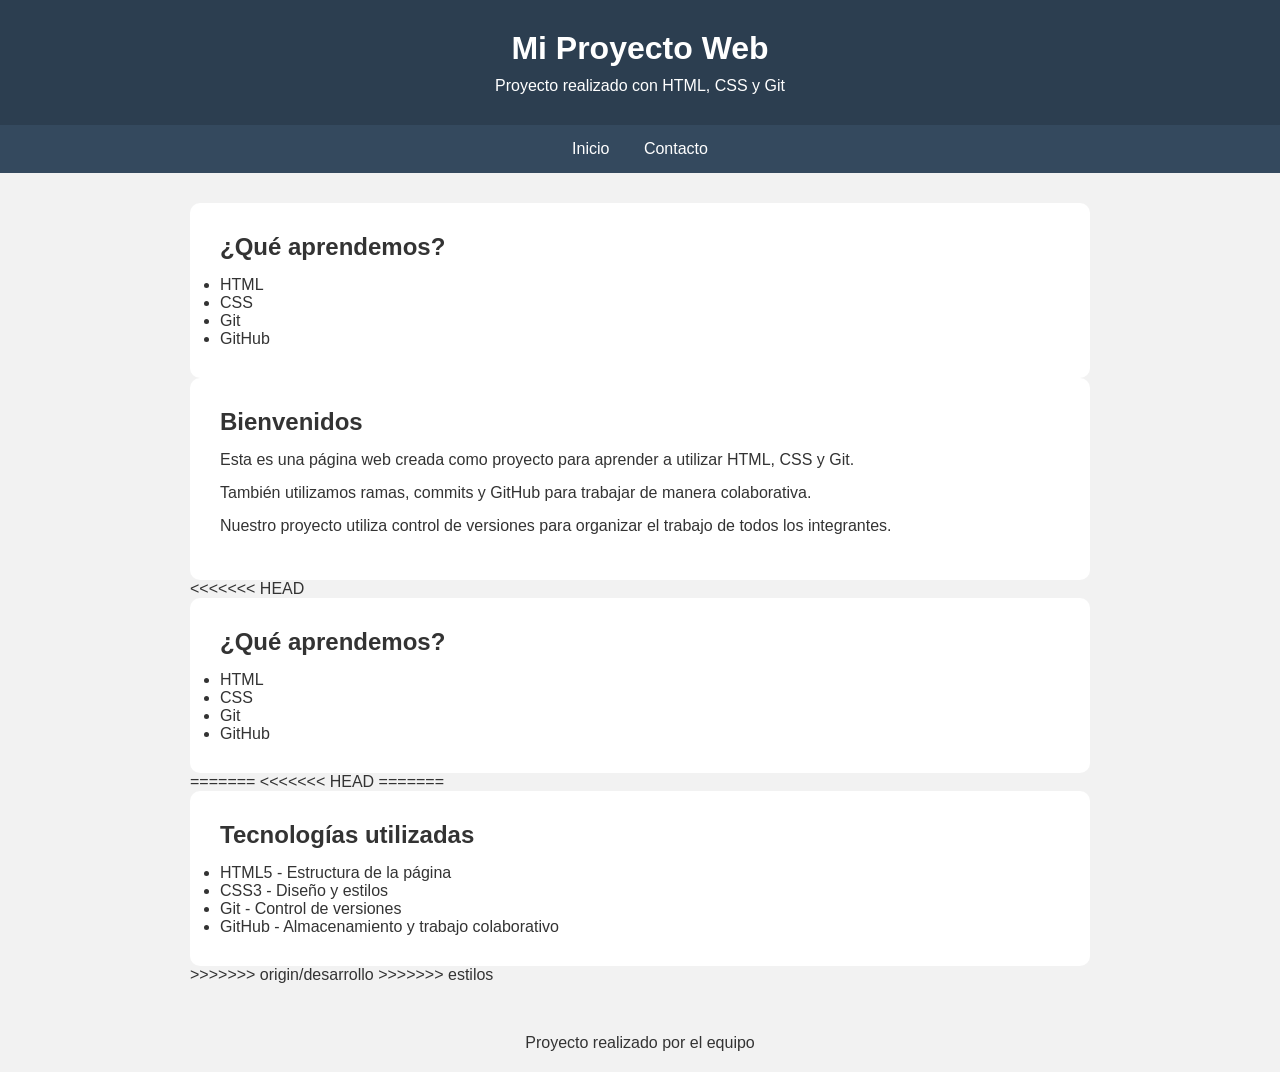
<file: index.html>
<!DOCTYPE html>
<html lang="es">
<head>
    <meta charset="UTF-8">
    <meta name="viewport" content="width=device-width, initial-scale=1.0">
    <title>Mi Proyecto Web</title>
    <link rel="stylesheet" href="estilos.css">
</head>

<body>

    <header>
        <h1>Mi Proyecto Web</h1>
        <p>Proyecto realizado con HTML, CSS y Git</p>
    </header>

    <nav>
        <a href="index.html">Inicio</a>
        <a href="contacto.html">Contacto</a>
    </nav>

    <main>
        <section>
            <h2>¿Qué aprendemos?</h2>

                <ul>
                    <li>HTML</li>
                    <li>CSS</li>
                    <li>Git</li>
                    <li>GitHub</li>
                </ul>
        </section>
        <section>
            <h2>Bienvenidos</h2>

            <p>
                Esta es una página web creada como proyecto
                para aprender a utilizar HTML, CSS y Git.
            </p>

            <p>
                También utilizamos ramas, commits y GitHub
                para trabajar de manera colaborativa.
            </p>

            <p>
                 Nuestro proyecto utiliza control de versiones para organizar
                el trabajo de todos los integrantes.
            </p>
        </section>
<<<<<<< HEAD

        <section>
            <h2>¿Qué aprendemos?</h2>

            <ul>
                <li>HTML</li>
                <li>CSS</li>
                <li>Git</li>
                <li>GitHub</li>
            </ul>
        </section>
=======
<<<<<<< HEAD
=======

        <section>
            <h2>Tecnologías utilizadas</h2>

            <ul>
                <li>HTML5 - Estructura de la página</li>
                <li>CSS3 - Diseño y estilos</li>
                <li>Git - Control de versiones</li>
                <li>GitHub - Almacenamiento y trabajo colaborativo</li>
            </ul>
        </section>
>>>>>>> origin/desarrollo
>>>>>>> estilos
    </main>

    <footer>
        <p>Proyecto realizado por el equipo</p>
    </footer>

</body>
</html>
</file>
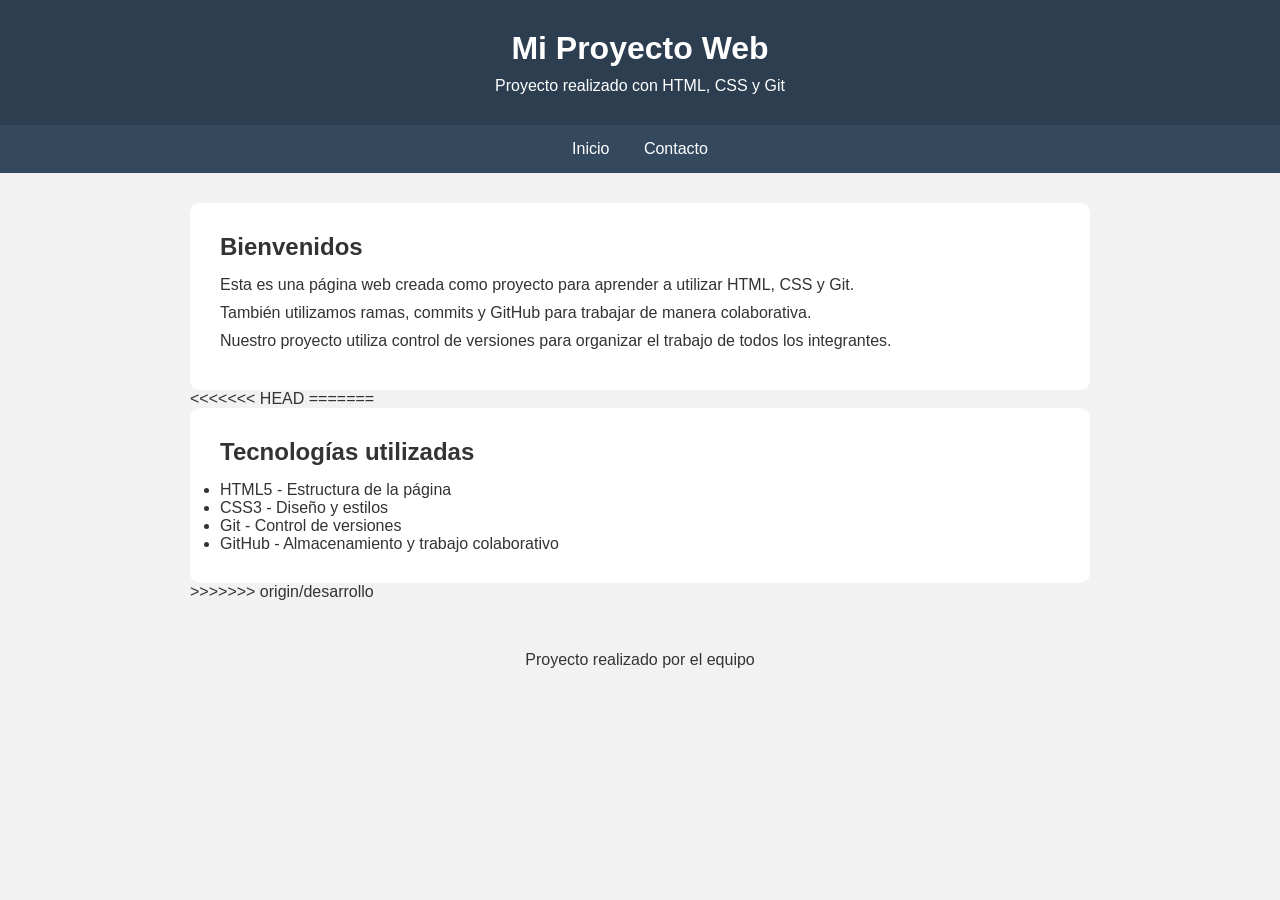
<file: Mi-Proyecto-Web-main/index.html>
<!DOCTYPE html>
<html lang="es">
<head>
    <meta charset="UTF-8">
    <meta name="viewport" content="width=device-width, initial-scale=1.0">
    <title>Mi Proyecto Web</title>
    <link rel="stylesheet" href="estilos.css">
</head>

<body>

    <header>
        <h1>Mi Proyecto Web</h1>
        <p>Proyecto realizado con HTML, CSS y Git</p>
    </header>

    <nav>
        <a href="index.html">Inicio</a>
        <a href="contacto.html">Contacto</a>
    </nav>

    <main>
        <section>
            <h2>Bienvenidos</h2>

            <p>
                Esta es una página web creada como proyecto
                para aprender a utilizar HTML, CSS y Git.
            </p>

            <p>
                También utilizamos ramas, commits y GitHub
                para trabajar de manera colaborativa.
            </p>

            <p>
                 Nuestro proyecto utiliza control de versiones para organizar
                el trabajo de todos los integrantes.
            </p>
        </section>
<<<<<<< HEAD
=======

        <section>
            <h2>Tecnologías utilizadas</h2>

            <ul>
                <li>HTML5 - Estructura de la página</li>
                <li>CSS3 - Diseño y estilos</li>
                <li>Git - Control de versiones</li>
                <li>GitHub - Almacenamiento y trabajo colaborativo</li>
            </ul>
        </section>
>>>>>>> origin/desarrollo
    </main>

    <footer>
        <p>Proyecto realizado por el equipo</p>
    </footer>

</body>
</html>
</file>
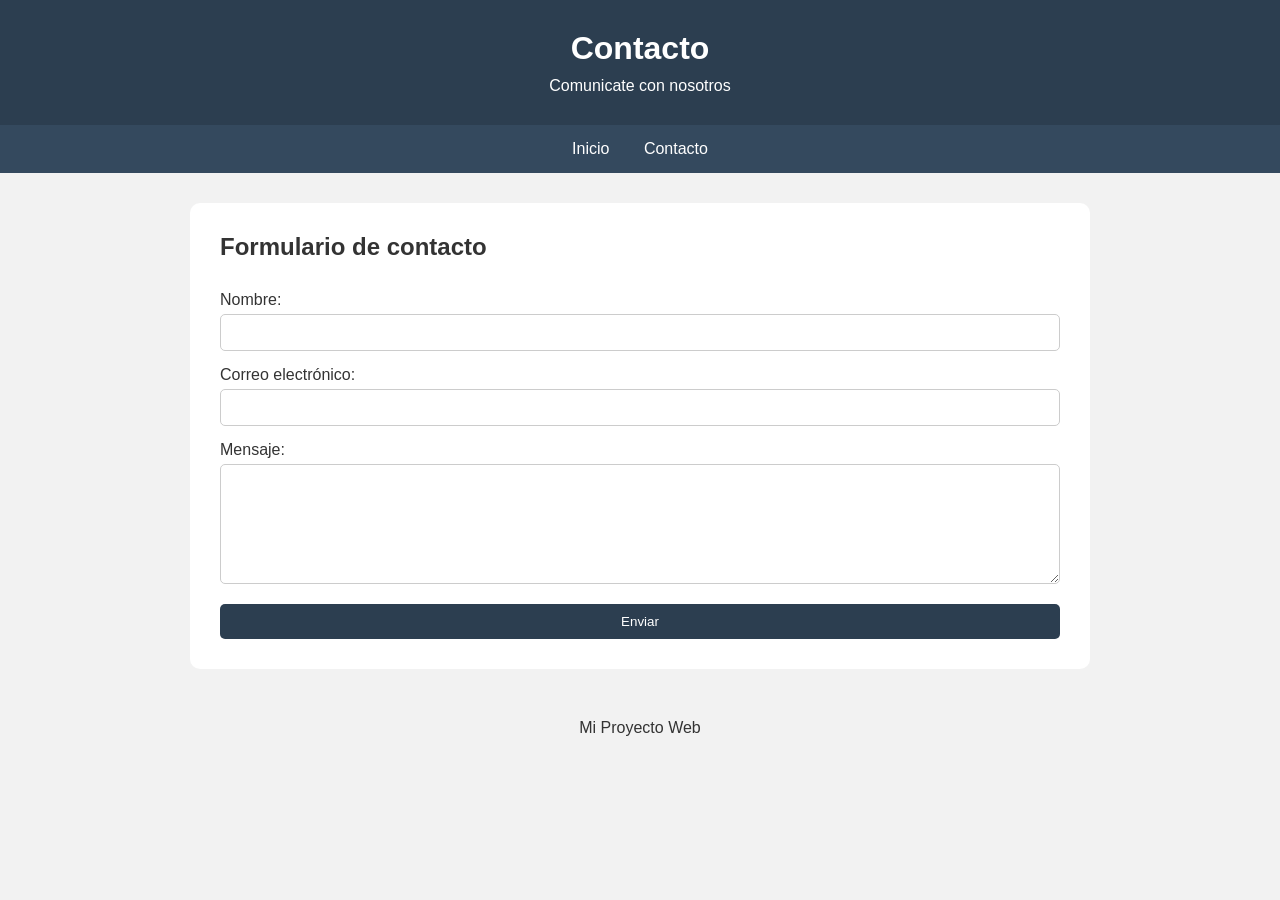
<file: contacto.html>
<!DOCTYPE html>
<html lang="es">
<head>
    <meta charset="UTF-8">
    <meta name="viewport" content="width=device-width, initial-scale=1.0">
    <title>Contacto</title>
    <link rel="stylesheet" href="estilos.css">
</head>

<body>

    <header>
        <h1>Contacto</h1>
        <p>Comunicate con nosotros</p>
    </header>

    <nav>
        <a href="index.html">Inicio</a>
        <a href="contacto.html">Contacto</a>
    </nav>

    <main>
        <section>
            <h2>Formulario de contacto</h2>

            <form>
                <label for="nombre">Nombre:</label>
                <input type="text" id="nombre" name="nombre">

                <label for="email">Correo electrónico:</label>
                <input type="email" id="email" name="email">

                <label for="mensaje">Mensaje:</label>
                <textarea id="mensaje" name="mensaje"></textarea>

                <button type="submit">Enviar</button>
            </form>
        </section>
    </main>

    <footer>
        <p>Mi Proyecto Web</p>
    </footer>

</body>
</html>
</file>
<file: estilos.css>
* {
    box-sizing: border-box;
    margin: 0;
    padding: 0;
}

body {
    font-family: Arial, sans-serif;
    background-color: #f2f2f2;
    color: #333;
}

header {
    background-color: #2c3e50;
    color: white;
    text-align: center;
    padding: 30px;
}

header h1 {
    margin-bottom: 10px;
}

nav {
    background-color: #34495e;
    text-align: center;
    padding: 15px;
}

nav a {
    color: white;
    text-decoration: none;
    margin: 0 15px;
}

nav a:hover {
    text-decoration: underline;
}

main {
    width: 80%;
    max-width: 900px;
    margin: 30px auto;
}

section {
    background-color: white;
    padding: 30px;
    border-radius: 10px;
}

section h2 {
    margin-bottom: 15px;
}

section p {
    margin-bottom: 15px;
}

form {
    display: flex;
    flex-direction: column;
}

label {
    margin-top: 15px;
    margin-bottom: 5px;
}

input,
textarea {
    padding: 10px;
    border: 1px solid #ccc;
    border-radius: 5px;
}

textarea {
    height: 120px;
}

button {
    margin-top: 20px;
    padding: 10px;
    background-color: #2c3e50;
    color: white;
    border: none;
    border-radius: 5px;
    cursor: pointer;
}

button:hover {
    background-color: #34495e;
}

footer {
    text-align: center;
    padding: 20px;
    margin-top: 30px;
}
</file>
<file: Mi-Proyecto-Web-main/estilos.css>
* {
    box-sizing: border-box;
    margin: 0;
    padding: 0;
}

body {
    font-family: Arial, sans-serif;
    background-color: #f2f2f2;
    color: #333;
}

header {
    background-color: #2c3e50;
    color: white;
    text-align: center;
    padding: 30px;
}

header h1 {
    margin-bottom: 10px;
}

nav {
    background-color: #34495e;
    text-align: center;
    padding: 15px;
}

nav a {
    color: white;
    text-decoration: none;
    margin: 0 15px;
}

nav a:hover {
    text-decoration: underline;
}

main {
    width: 80%;
    max-width: 900px;
    margin: 30px auto;
}

section {
    background-color: white;
    padding: 30px;
    border-radius: 10px;
}

section h2 {
    margin-bottom: 15px;
}

section p {
    margin-bottom: 10px;
}

form {
    display: flex;
    flex-direction: column;
}

label {
    margin-top: 15px;
    margin-bottom: 5px;
}

input,
textarea {
    padding: 10px;
    border: 1px solid #ccc;
    border-radius: 5px;
}

textarea {
    height: 120px;
}

button {
    margin-top: 20px;
    padding: 10px;
    background-color: #2c3e50;
    color: white;
    border: none;
    border-radius: 5px;
    cursor: pointer;
}

button:hover {
    background-color: #34495e;
}

footer {
    text-align: center;
    padding: 20px;
    margin-top: 30px;
}
</file>
